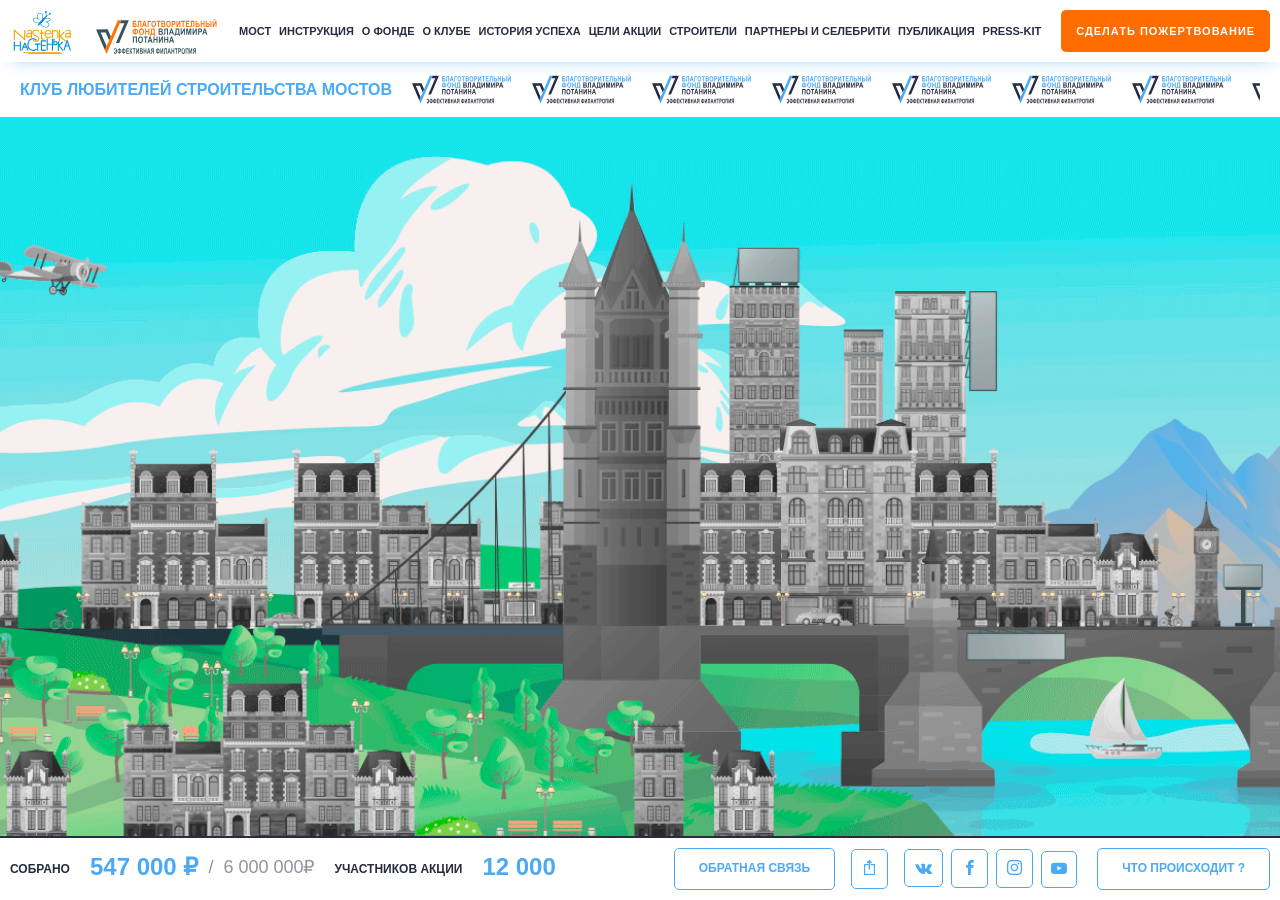
<file: index.html>
<!DOCTYPE html>
<html lang="en">

<head>
  <meta charset="UTF-8">
  <meta http-equiv="X-UA-Compatible" content="IE=edge">
  <meta name="viewport" content="width=device-width, initial-scale=1.0">
  <meta http-equiv="refresh" content="0; URL=app/index.html" /> //0 - время через которое произойдёт переадресация, URL
  - непосредственно ссылка

  <title>SMART essay</title>
</head>

<body>

</body>

</html>
</file>
<file: app/css/global.css>
@charset "UTF-8";:root{--color-black:#000;--color-white:#fff;--color-main-dark:#272C41;--color-accent:#4BAAF3;--color-button-donat:#FF6C00;--color-dark-rbga:rgba(39, 44, 65, .2);--color-accent-rbga:rgba(75, 170, 243, .5)}@font-face{font-family:'Open Sans',sans-serif;src:url(../fonts/OpenSans-Regular.ttf) format("ttf");src:url(../fonts/OpenSans-Regular.woff) format("woff");src:url(../fonts/OpenSans-Regular.woff2) format("woff2");font-weight:400;font-style:normal}@font-face{font-family:'Open Sans',sans-serif;src:url(../fonts/OpenSans-Bold.ttf) format("ttf");src:url(../fonts/OpenSans-Bold.woff) format("woff");src:url(../fonts/OpenSans-Bold.woff2) format("woff2");font-weight:700;font-style:normal}@font-face{font-family:icons;src:url(../fonts/icons.ttf?broink) format("truetype"),url(../fonts/icons.woff?broink) format("woff"),url(../fonts/icons.svg?broink#icons) format("svg");font-weight:400;font-style:normal;font-display:block}[class*=" _icon-"]::before,[class^="_icon-"]::before{font-family:icons!important;speak:never;font-style:normal;font-weight:400;font-variant:normal;text-transform:none;line-height:1;-webkit-font-smoothing:antialiased;-moz-osx-font-smoothing:grayscale}._icon-share:before{content:"\e900"}._icon-vk:before{content:"\e901"}._icon-facebook:before{content:"\ea90"}._icon-instagram:before{content:"\ea92"}._icon-youtube:before{content:"\ea9d"}*,:after,:before{padding:0;margin:0;border:0;box-sizing:border-box}body,html{height:100%;width:100%;line-height:1;font-size:10px;-ms-text-size-adjust:100%;-moz-text-size-adjust:100%;-webkit-text-size-adjust:100%}body{font-size:1.6rem;font-family:'Open Sans',sans-serif;background-color:var(--color-white);color:var(--color-main-dark)}img{max-width:100%}a,a:active,a:focus,a:hover,a:visited{outline:0;text-decoration:none;color:inherit}button,input,textarea{font-family:inherit}input::-ms-clear{display:none}button::-moz-focus-inner{padding:0;border:0}ul{list-style:none;padding:0}.is-outer{position:relative!important;left:-9999px!important}.site-container{overflow:hidden;display:flex;flex-direction:column;min-height:100%}.is-hidden{display:none!important}.for-mobile{display:none}@media (max-width:768px){.for-mobile{display:block}}.error{border:2px solid #ff4019!important}.btn-reset{border:none;background:0 0;cursor:pointer}.container{margin:0 auto;padding:0 10px;max-width:1400px}.js-focus-visible :focus:not(.focus-visible){outline:0}main{display:flex;flex:1 1 auto}main img{width:100%;-o-object-fit:cover;object-fit:cover}
</file>
<file: app/css/main.css>
@charset "UTF-8";.header__top{box-shadow:3px 3px 20px -10px var(--color-accent)}.header__top .container{display:flex;align-items:center;justify-content:space-beetwen;flex:100%;padding:1rem}.logo{position:relative;display:inline-block;max-height:3.5rem;max-width:100%;margin-right:2rem;z-index:1}.link-nastenjka,.link-potanina{display:block;position:relative;margin-right:2rem;height:4rem;z-index:3}.logo-nastenjka{max-width:6.5rem;height:4.5rem}.logo-potanina{max-width:12.4rem;max-height:3.6rem;margin-top:.8rem}.burger{display:none}.menu{display:flex;justify-content:space-between;align-items:center;flex:100%}.nav{width:100%;margin-right:2rem}.nav__links{display:flex;justify-content:space-between;align-items:center;font-size:1.1rem;font-weight:700;text-transform:uppercase;transition:.3s}.nav__links li a:hover{color:var(--color-accent);padding-bottom:.2rem;border-bottom:2px solid currentColor;transition:.3s}.header__bottom{padding:1rem;width:100%}.header__bottom .container{display:flex;flex-direction:row;align-items:center;justify-content:start}.header__bottom .container .link-club-bridges{color:var(--color-accent)}.link-club-bridges{display:block;color:var(--color-accent);font-size:1.6rem;font-weight:700;text-transform:uppercase;margin-right:2rem;white-space:nowrap}.heder__bottom__links{display:flex;flex:100%;flex-direction:row;align-items:center;justify-content:start;overflow-y:hidden;overflow-x:auto}.heder__bottom__links::-webkit-scrollbar{height:3px;background-color:var(--color-dark-rbga)}.heder__bottom__links::-webkit-scrollbar-thumb{height:100%;background-color:var(--color-accent-rbga);opacity:1}.heder__bottom__links li a{display:block;height:3.5rem;width:auto}.heder__bottom__links .logo-potanina2{display:block;height:3.5rem;width:10rem}._lock{overflow:hidden}.burger-club-bridges{display:none}@media (max-width:1269px){.burger{display:block;position:relative;width:1.6rem;height:1.4rem;margin-right:2rem;cursor:pointer;transition:.3s;z-index:5}.burger span{position:absolute;background-color:var(--color-accent);width:100%;height:2px;left:0;top:6px;transition:.3s}.burger::after,.burger::before{content:"";display:block;position:absolute;background-color:var(--color-accent);width:100%;height:2px;left:0;transition:.3s}.burger::before{top:0}.burger::after{bottom:0}.burger._active span{transform:scale(0);transition:.3s}.burger._active::before{top:6px;transform:rotate(-45deg);transition:.3s}.burger._active::after{transform:rotate(45deg);bottom:6px;transition:.3s}.menu{justify-content:flex-end}.nav{position:absolute;top:0;left:0;width:100%;height:100%;background-color:var(--color-white);overflow:auto;transition:.3s;transform:translate(-100%,0);z-index:2}.nav._active{transform:translate(0,0)}.insert{position:absolute;top:0;left:0;width:100%;height:7rem;background-color:var(--color-white);z-index:3}.nav__links{display:flex;align-items:start;flex-direction:column;position:relative;top:7rem;padding:1rem;font-size:1.2rem}.nav__links li:not(:last-of-type){margin-bottom:2rem}.nav__links li:last-of-type{margin-bottom:5rem}}@media (max-width:700px){.header__top{box-shadow:none}.header__bottom{display:none}.burger-club-bridges{display:block;position:relative;top:11rem}.burger-club-bridges div{display:flex;flex-direction:column;justify-content:start}.burger-club-bridges div .link-club-bridges{font-size:1.2rem;white-space:wrap;color:var(--color-accent);align-self:flex-start}.burger-club-bridges div ul{display:flex;flex-direction:row;flex-wrap:wrap}}.footer{width:100%;border-top:2px solid var(--color-main-dark)}.footer .container{display:flex;flex-wrap:wrap;align-items:center;justify-content:space-between;padding:1rem}.amount,.social,.social__networks,.social__share{display:flex;align-items:center;justify-content:space-between}.amount{margin-right:2rem}.amount p{display:flex;align-items:center;font-size:1.2rem;font-weight:700;text-transform:uppercase;color:var(--color-main-dark)}.amoun__money{font-size:2.4rem;margin-left:2rem;color:var(--color-accent);transform:translate(0,-2px)}.amoun__money::after{content:"₽";display:inline-block}.amoun__total{font-size:1.8rem;font-weight:400;opacity:.5;margin-right:2rem;transform:translate(0,-2px)}.amoun__total::before{content:"/";display:inline-block;padding-right:1rem;padding-left:1rem}.amoun__total::after{content:"₽";display:inline-block}.amount__participants{font-size:2.4rem;padding-left:2rem;color:var(--color-accent);transform:translate(0,-2px)}.social button:not(:nth-child(3)){margin-right:1.6rem}.social ._icon-share{font-size:1.5rem;padding:10px 12px}.social__networks{margin-right:2rem}.social__networks li:not(:last-of-type){margin-right:.8rem}.social__networks .btn-social{color:var(--color-accent)}.social__networks ._icon-vk{font-size:1.1rem;padding:14px 10px 10px}.social__networks ._icon-facebook,.social__networks ._icon-instagram{font-size:1.5rem;padding:10px}.social__networks ._icon-youtube{font-size:1.6rem;padding:9px}.burger-footer>.social{display:none}@media (max-width:1246px){.footer .container{flex-direction:column}.amount{margin-bottom:1rem}}@media (max-width:700px){.social{display:none}.burger-footer>.social{display:flex;flex-direction:column;align-items:start;padding:1rem 1rem 3rem;transform:translate(0,11rem)}.burger-footer>.social .btn-social{margin:0 0 1.5rem}.burger-footer>.social .social__networks,.burger-footer>.social .social__networks li:not(:last-of-type){margin:0}.burger-footer>.social .social__share{margin-bottom:1.4rem}.burger-footer>.social .social__share .btn-social{margin:0 1rem 0 0}.burger-footer>.social .social__share ._icon-share{font-size:1.6rem;padding:11px 14px}.burger-footer>.social .social__share ._icon-youtube{margin:0}}@media (max-width:598px){.amount{margin:0}.amount p{display:flex;flex-direction:column;align-items:start;justify-content:start}.amount p :not(:last-of-type){margin-right:5rem}.amount span{display:block;white-space:nowrap;margin:0;padding:0}.amoun__total{transform:translate(0,0)}.amoun__total::before{padding-left:0}}.btn-donation{display:flex;position:relative;justify-content:center;align-items:center;font-size:1.1rem;font-weight:700;text-transform:uppercase;white-space:nowrap;color:var(--color-white);letter-spacing:1px;padding:1.35em;background-color:var(--color-button-donat);border-radius:.5rem;transition:.3s;z-index:3}.btn-social,.btn-what{font-size:1.2rem;font-weight:700;padding:1.1em 2em;color:var(--color-accent);text-transform:uppercase;border:1.5px solid var(--color-accent);border-radius:.5rem}.btn-what{color:var(--color-white);background-color:var(--color-accent)}@media (max-width:490px){.nav__links{top:11.5rem}.menu__btn{position:absolute;top:7rem;left:-100%;transition:.3s}.menu__btn._active{left:1rem;transition:.3s}}
</file>
